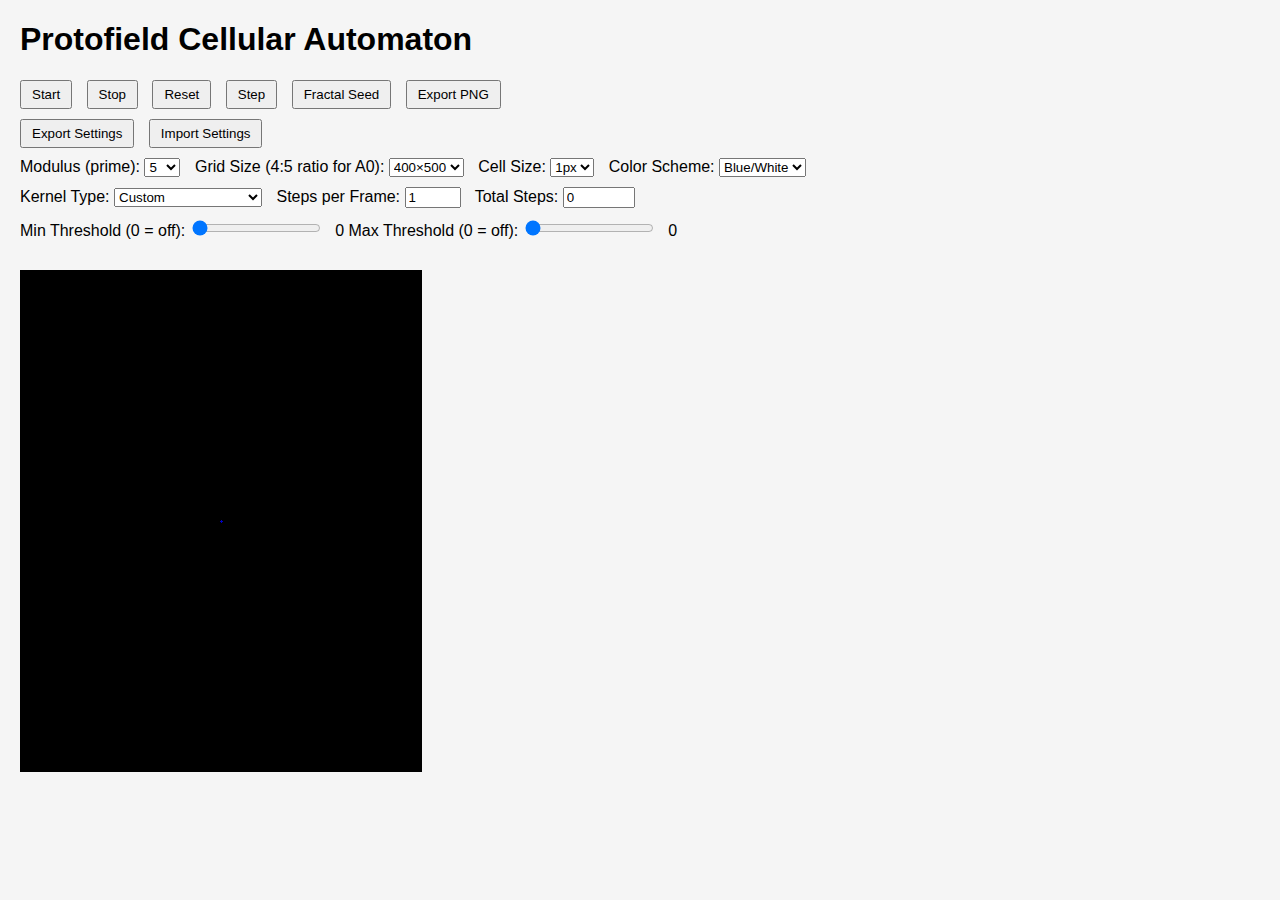
<file: html_old.html>
<!DOCTYPE html>
<html lang="en">
  <head>
    <meta charset="UTF-8" />
    <meta name="viewport" content="width=device-width, initial-scale=1.0" />
    <title>Protofield Cellular Automaton</title>
    <style>
      body {
        font-family: Arial, sans-serif;
        margin: 20px;
        background-color: #f5f5f5;
      }
      canvas {
        border: 1px solid #000;
        margin-top: 10px;
        background-color: white;
        image-rendering: pixelated;
        image-rendering: crisp-edges;
        -ms-interpolation-mode: nearest-neighbor;
      }
      .controls {
        margin-bottom: 20px;
      }
      .control-group {
        margin-bottom: 10px;
      }
      button {
        padding: 5px 10px;
        margin-right: 10px;
      }
      select,
      input {
        margin-right: 10px;
      }
      #canvasContainer {
        overflow: auto;
        max-width: 100%;
        max-height: 80vh;
      }
    </style>
  </head>
  <body>
    <h1>Protofield Cellular Automaton</h1>
    <div class="controls">
      <div class="control-group">
        <button id="startBtn">Start</button>
        <button id="stopBtn">Stop</button>
        <button id="resetBtn">Reset</button>
        <button id="stepBtn">Step</button>
        <button id="fractalSeedBtn">Fractal Seed</button>
        <button id="exportBtn">Export PNG</button>
      </div>
      <div class="control-group">
        <button id="exportSettingsBtn">Export Settings</button>
        <button id="importSettingsBtn">Import Settings</button>
        <input
          type="file"
          id="importSettingsFile"
          accept=".json"
          style="display: none"
        />
      </div>
      <div class="control-group">
        <label for="primeSelect">Modulus (prime):</label>
        <select id="primeSelect">
          <option value="2">2</option>
          <option value="3">3</option>
          <option value="5" selected>5</option>
          <option value="7">7</option>
          <option value="11">11</option>
        </select>
        <label for="gridSize">Grid Size (4:5 ratio for A0):</label>
        <select id="gridSize">
          <option value="400x500">400×500</option>
        </select>
        <label for="cellSize">Cell Size:</label>
        <select id="cellSize">
          <option value="1" selected>1px</option>
          <option value="2">2px</option>
          <option value="4">4px</option>
        </select>
        <label for="colorScheme">Color Scheme:</label>
        <select id="colorScheme">
          <option value="blue" selected>Blue/White</option>
        </select>
      </div>
      <div class="control-group">
        <label for="kernelSelect">Kernel Type:</label>
        <select id="kernelSelect">
          <option value="point">Single Point</option>
          <option value="moore">Moore Neighborhood</option>
          <option value="vonNeumann">Von Neumann</option>
          <option value="cross">Cross</option>
          <option value="custom" selected>Custom</option>
        </select>
        <label for="stepsPerFrame">Steps per Frame:</label>
        <input type="number" id="stepsPerFrame" min="1" max="50" value="1" />
        <label for="iterationsCount">Total Steps:</label>
        <input
          type="number"
          id="iterationsCount"
          min="0"
          max="1000"
          value="0"
          readonly
        />
      </div>
      <div class="control-group">
        <label for="minThreshold">Min Threshold (0 = off):</label>
        <input
          type="range"
          id="minThreshold"
          min="0"
          max="11"
          value="0"
          step="1"
        />
        <span id="minThresholdValue">0</span>
        <label for="maxThreshold">Max Threshold (0 = off):</label>
        <input
          type="range"
          id="maxThreshold"
          min="0"
          max="11"
          value="0"
          step="1"
        />
        <span id="maxThresholdValue">0</span>
      </div>
    </div>
    <div id="canvasContainer">
      <canvas id="canvas"></canvas>
    </div>

    <script>
      // Canvas setup
      const canvas = document.getElementById("canvas");
      const ctx = canvas.getContext("2d", { alpha: false });
      ctx.imageSmoothingEnabled = false; // Disable anti-aliasing for sharp pixels

      // Parse grid size (format: "WIDTHxHEIGHT")
      function parseGridSize() {
        const sizeStr = document.getElementById("gridSize").value;
        const [width, height] = sizeStr.split("x").map(Number);
        return { width, height };
      }

      let gridSize = parseGridSize();
      let gridWidth = gridSize.width;
      let gridHeight = gridSize.height;
      let cellSizeValue = parseInt(document.getElementById("cellSize").value);
      let modulus = parseInt(document.getElementById("primeSelect").value);
      let iterationsCount = 0;

      // Set canvas size
      function resizeCanvas() {
        gridSize = parseGridSize();
        gridWidth = gridSize.width;
        gridHeight = gridSize.height;
        cellSizeValue = parseInt(document.getElementById("cellSize").value);
        canvas.width = gridWidth * cellSizeValue;
        canvas.height = gridHeight * cellSizeValue;
        ctx.imageSmoothingEnabled = false; // Need to set again after resize
      }
      resizeCanvas();

      // Grid data
      let grid = [];
      let nextGrid = [];

      // Animation control
      let animationId = null;
      let running = false;
      let stepsPerFrame = 1;

      // Initialize grids
      function initializeGrids() {
        grid = Array(gridWidth)
          .fill()
          .map(() => Array(gridHeight).fill(0));
        nextGrid = Array(gridWidth)
          .fill()
          .map(() => Array(gridHeight).fill(0));

        // Set a single cell in the middle to 1 (seed)
        const centerX = Math.floor(gridWidth / 2);
        const centerY = Math.floor(gridHeight / 2);
        grid[centerX][centerY] = 1;

        // Add a small cross pattern
        grid[centerX - 1][centerY] = 1;
        grid[centerX + 1][centerY] = 1;
        grid[centerX][centerY - 1] = 1;
        grid[centerX][centerY + 1] = 1;

        iterationsCount = 0;
        document.getElementById("iterationsCount").value = iterationsCount;
      }

      // Define different kernel types
      function getKernel(type) {
        const kernelTypes = {
          point: [
            [0, 0, 0],
            [0, 1, 0],
            [0, 0, 0],
          ],
          moore: [
            [1, 1, 1],
            [1, 0, 1],
            [1, 1, 1],
          ],
          vonNeumann: [
            [0, 1, 0],
            [1, 0, 1],
            [0, 1, 0],
          ],
          cross: [
            [0, 1, 0],
            [1, 1, 1],
            [0, 1, 0],
          ],
          custom: [
            [1, 1, 1, 1, 1],
            [1, 2, 2, 2, 1],
            [1, 2, 0, 2, 1],
            [1, 2, 2, 2, 1],
            [1, 1, 1, 1, 1],
          ],
        };

        return kernelTypes[type] || kernelTypes.custom;
      }

      // Update the grid based on the protofield operator
      function updateGrid() {
        modulus = parseInt(document.getElementById("primeSelect").value);
        const kernelType = document.getElementById("kernelSelect").value;
        const kernel = getKernel(kernelType);
        const kernelSize = kernel.length;
        const kernelRadius = Math.floor(kernelSize / 2);

        // Compute next state for each cell
        for (let x = 0; x < gridWidth; x++) {
          for (let y = 0; y < gridHeight; y++) {
            let sum = 0;

            // Apply convolution with kernel
            for (let i = -kernelRadius; i <= kernelRadius; i++) {
              for (let j = -kernelRadius; j <= kernelRadius; j++) {
                const nx = (x + i + gridWidth) % gridWidth; // Wrap around
                const ny = (y + j + gridHeight) % gridHeight; // Wrap around
                const ki = i + kernelRadius;
                const kj = j + kernelRadius;

                sum += grid[nx][ny] * kernel[ki][kj];
              }
            }

            // Apply modulus
            nextGrid[x][y] = sum % modulus;
          }
        }

        // Swap grids
        [grid, nextGrid] = [nextGrid, grid];
        iterationsCount++;
        document.getElementById("iterationsCount").value = iterationsCount;
      }

      // Draw the grid
      function drawGrid() {
        ctx.fillStyle = "white";
        ctx.fillRect(0, 0, canvas.width, canvas.height);

        const colorScheme = document.getElementById("colorScheme").value;
        const minThreshold = parseInt(
          document.getElementById("minThreshold").value
        );
        const maxThreshold = parseInt(
          document.getElementById("maxThreshold").value
        );

        // Get color map based on selected scheme
        const colorMap = getColorMap(colorScheme);

        // Create an ImageData object for pixel-perfect rendering
        const imageData = ctx.createImageData(canvas.width, canvas.height);
        const data = imageData.data;

        for (let x = 0; x < gridWidth; x++) {
          for (let y = 0; y < gridHeight; y++) {
            const value = grid[x][y];

            // Apply threshold filters
            let shouldDraw = value > 0;

            // Min threshold: skip if value is less than threshold (lighter values)
            if (minThreshold > 0 && value < minThreshold) {
              shouldDraw = false;
            }

            // Max threshold: skip if value is greater than threshold (darker values)
            if (maxThreshold > 0 && value > maxThreshold) {
              shouldDraw = false;
            }

            if (shouldDraw) {
              const color = colorMap[value];

              // For each pixel in the cell
              for (let dx = 0; dx < cellSizeValue; dx++) {
                for (let dy = 0; dy < cellSizeValue; dy++) {
                  const pixelX = x * cellSizeValue + dx;
                  const pixelY = y * cellSizeValue + dy;
                  const pixelPos = (pixelY * canvas.width + pixelX) * 4;

                  // Set RGB values
                  data[pixelPos] = color[0]; // R
                  data[pixelPos + 1] = color[1]; // G
                  data[pixelPos + 2] = color[2]; // B
                  data[pixelPos + 3] = 255; // A (fully opaque)
                }
              }
            }
          }
        }

        ctx.putImageData(imageData, 0, 0);
      }

      // Get color map based on selected scheme
      function getColorMap(scheme) {
        const colorMap = [];

        for (let i = 0; i < modulus; i++) {
          if (i === 0) {
            colorMap.push([255, 255, 255]); // White
          } else {
            // Deep blue with varying intensity
            const intensity = Math.floor(255 * (i / (modulus - 1)));
            colorMap.push([0, 0, 255 - intensity]);
          }
        }

        return colorMap;
      }

      // Animation loop
      function animate() {
        stepsPerFrame = parseInt(
          document.getElementById("stepsPerFrame").value
        );

        for (let i = 0; i < stepsPerFrame; i++) {
          updateGrid();
        }

        drawGrid();

        if (running) {
          animationId = requestAnimationFrame(animate);
        }
      }

      // Create fractal seed pattern
      function createFractalSeed() {
        initializeGrids();
        const centerX = Math.floor(gridWidth / 2);
        const centerY = Math.floor(gridHeight / 2);

        // Create a more complex initial pattern
        for (let i = -3; i <= 3; i++) {
          for (let j = -3; j <= 3; j++) {
            if ((i + j) % 2 === 0 && Math.abs(i) + Math.abs(j) <= 4) {
              grid[centerX + i][centerY + j] = 1;
            }
          }
        }

        drawGrid();
      }

      // Export canvas as PNG
      function exportAsPNG() {
        const link = document.createElement("a");
        link.href = canvas.toDataURL("image/png");
        link.download = `protofield_${modulus}_${iterationsCount}.png`;
        link.click();
      }

      // Export settings as JSON
      function exportSettings() {
        const settings = {
          modulus: document.getElementById("primeSelect").value,
          gridSize: document.getElementById("gridSize").value,
          cellSize: document.getElementById("cellSize").value,
          colorScheme: document.getElementById("colorScheme").value,
          kernelType: document.getElementById("kernelSelect").value,
          stepsPerFrame: document.getElementById("stepsPerFrame").value,
          iterationsCount: iterationsCount,
          minThreshold: document.getElementById("minThreshold").value,
          maxThreshold: document.getElementById("maxThreshold").value,
        };

        const jsonString = JSON.stringify(settings, null, 2);
        const blob = new Blob([jsonString], { type: "application/json" });
        const link = document.createElement("a");
        link.href = URL.createObjectURL(blob);
        link.download = `protofield_settings_${Date.now()}.json`;
        link.click();
        URL.revokeObjectURL(link.href);
      }

      // Import settings from JSON
      function importSettings(event) {
        const file = event.target.files[0];
        if (!file) return;

        const reader = new FileReader();
        reader.onload = function (e) {
          try {
            const settings = JSON.parse(e.target.result);

            // Apply settings to UI elements
            if (settings.modulus)
              document.getElementById("primeSelect").value = settings.modulus;
            if (settings.gridSize)
              document.getElementById("gridSize").value = settings.gridSize;
            if (settings.cellSize)
              document.getElementById("cellSize").value = settings.cellSize;
            if (settings.colorScheme)
              document.getElementById("colorScheme").value =
                settings.colorScheme;
            if (settings.kernelType)
              document.getElementById("kernelSelect").value =
                settings.kernelType;
            if (settings.stepsPerFrame)
              document.getElementById("stepsPerFrame").value =
                settings.stepsPerFrame;
            if (settings.minThreshold !== undefined) {
              document.getElementById("minThreshold").value =
                settings.minThreshold;
              document.getElementById("minThresholdValue").textContent =
                settings.minThreshold;
            }
            if (settings.maxThreshold !== undefined) {
              document.getElementById("maxThreshold").value =
                settings.maxThreshold;
              document.getElementById("maxThresholdValue").textContent =
                settings.maxThreshold;
            }

            // Update internal variables and reset grid
            modulus = parseInt(document.getElementById("primeSelect").value);
            resizeCanvas();
            initializeGrids();
            drawGrid();

            // Run generations to match the saved iteration count
            if (settings.iterationsCount && settings.iterationsCount > 0) {
              const targetIterations = parseInt(settings.iterationsCount);

              // Run updates in batches for better performance
              const batchSize = 100;
              let currentBatch = 0;

              function runBatch() {
                const iterationsToRun = Math.min(
                  batchSize,
                  targetIterations - iterationsCount
                );

                for (let i = 0; i < iterationsToRun; i++) {
                  updateGrid();
                }

                drawGrid();

                if (iterationsCount < targetIterations) {
                  // Continue with next batch
                  requestAnimationFrame(runBatch);
                } else {
                  // Done
                  alert("Settings imported and generation completed!");
                }
              }

              runBatch();
            } else {
              alert("Settings imported successfully!");
            }
          } catch (error) {
            alert("Error importing settings: " + error.message);
          }
        };
        reader.readAsText(file);

        // Reset file input so the same file can be imported again
        event.target.value = "";
      }

      // Event listeners
      document.getElementById("startBtn").addEventListener("click", () => {
        if (!running) {
          running = true;
          animate();
        }
      });

      document.getElementById("stopBtn").addEventListener("click", () => {
        running = false;
        if (animationId) {
          cancelAnimationFrame(animationId);
          animationId = null;
        }
      });

      document.getElementById("resetBtn").addEventListener("click", () => {
        running = false;
        if (animationId) {
          cancelAnimationFrame(animationId);
          animationId = null;
        }
        resizeCanvas();
        initializeGrids();
        drawGrid();
      });

      document.getElementById("stepBtn").addEventListener("click", () => {
        updateGrid();
        drawGrid();
      });

      document.getElementById("gridSize").addEventListener("change", () => {
        resizeCanvas();
        initializeGrids();
        drawGrid();
      });

      document.getElementById("cellSize").addEventListener("change", () => {
        resizeCanvas();
        drawGrid();
      });

      document
        .getElementById("colorScheme")
        .addEventListener("change", drawGrid);

      document
        .getElementById("fractalSeedBtn")
        .addEventListener("click", createFractalSeed);

      document
        .getElementById("exportBtn")
        .addEventListener("click", exportAsPNG);

      document
        .getElementById("exportSettingsBtn")
        .addEventListener("click", exportSettings);

      document
        .getElementById("importSettingsBtn")
        .addEventListener("click", () => {
          document.getElementById("importSettingsFile").click();
        });

      document
        .getElementById("importSettingsFile")
        .addEventListener("change", importSettings);

      // Threshold sliders
      document.getElementById("minThreshold").addEventListener("input", (e) => {
        document.getElementById("minThresholdValue").textContent =
          e.target.value;
        drawGrid();
      });

      document.getElementById("maxThreshold").addEventListener("input", (e) => {
        document.getElementById("maxThresholdValue").textContent =
          e.target.value;
        drawGrid();
      });

      // Initialize and draw
      initializeGrids();
      drawGrid();
    </script>
  </body>
</html>
</file>
